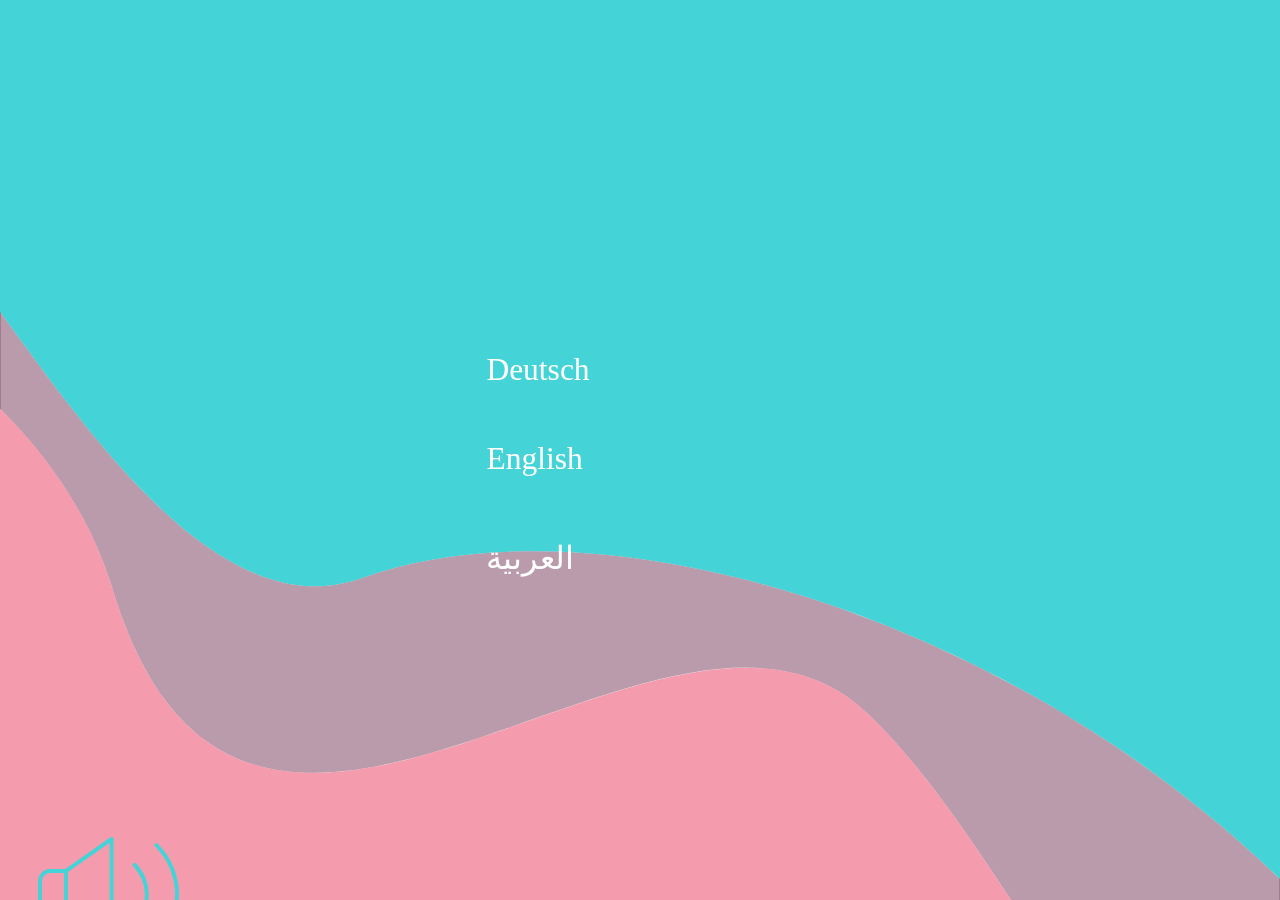
<file: www/index.html>
<!DOCTYPE html>
<html>
<!--
  * Please see the included README.md file for license terms and conditions.
  -->
<head>
    <title>Mavie</title>
    <meta http-equiv="Content-type" content="text/html; charset=utf-8">
    <meta charset="utf-8" />
	<meta name="format-detection" content="telephone=no" />
	<meta name="msapplication-tap-highlight" content="no" />
    <!-- <meta name="viewport" content="width=device-width, minimum-scale=1, initial-scale=1"> -->
    <meta name="viewport" content="width=device-width, minimum-scale=1, initial-scale=1, user-scalable=no viewport-fit=cover ">
    <!-- <meta name="viewport" content="width=device-width, initial-scale=1, user-scalable=yes, minimum-scale=1, maximum-scale=2"> -->

    <style>
    /* following three (cascaded) are equivalent to above three meta viewport statements */
    /* see http://www.quirksmode.org/blog/archives/2014/05/html5_dev_conf.html */
    /* see http://dev.w3.org/csswg/css-device-adapt/ */
        @-ms-viewport { width: 100vw ; min-zoom: 100% ; zoom: 100% ; }         @viewport { width: 100vw ; min-zoom: 100% zoom: 100% ; }
        @-ms-viewport { user-zoom: fixed ; min-zoom: 100% ; }                   @viewport { user-zoom: fixed ; min-zoom: 100% ; }
        /*@-ms-viewport { user-zoom: zoom ; min-zoom: 100% ; max-zoom: 200% ; }   @viewport { user-zoom: zoom ; min-zoom: 100% ; max-zoom: 200% ; }*/
    </style>

    <link rel="stylesheet" href="css/app.css">
    <link rel="stylesheet" href="css/grid.css">
    <link rel="stylesheet" href="css/mavie.css">

    <script type="text/javascript" src="lib/fastclick.min.js"></script>
    <script type="text/javascript" src="lib/jquery-3.2.1.min.js"></script>

    <script src="lib/cPager.min.js"></script>
    <script src="js/cPagerTasks.js"></script>

    <script src="js/init-app.js"></script>  
</head>
<body>

    
    <div id="page" class="page"></div>

    <script type="text/javascript">
			app.initialize();
    </script>

</body>
</html>
</file>
<file: www/css/app.css>
/* !Windows Phone 8 */
@-ms-viewport {
  width: 100%;
  height: device-height;
}

@viewport {
  width: 100%;
  height: device-height;
}


/* Font */
@font-face {
  font-family: openregular;
  src: url('font/opensans-regular-webfont.ttf');
}

@font-face {
  font-family: openlight;
  src: url('font/opensans-light-webfont.ttf');
}


* {
    padding: 0;
    margin: 0;
    box-sizing: border-box;
}


html {
    /* Recommended for Windows 8 Phone */
    /* SOURCE: http://www.excellentwebworld.com/common-problems-solution-for-windows-phone-8-phonegap */
    -ms-touch-action: pan-x ;

    width: 100vw;
    height: 100vh;
    overflow: none;
}

body {
    -webkit-touch-callout: none ;
    -webkit-text-size-adjust: none ; -ms-text-size-adjust: none ;
    -webkit-user-select: none ; -moz-user-select: none ; -ms-user-select: none ; user-select: none ;
    -webkit-highlight: none ;
    -webkit-tap-highlight-color: rgba(0,0,0,0) ;
    -webkit-tap-highlight-color: transparent ;      /* For some Androids */

    /* Recommended for Windows 8 Phone */
    /* SOURCE: http://www.excellentwebworld.com/common-problems-solution-for-windows-phone-8-phonegap */
    -ms-touch-action: pan-y ;
    -ms-content-zooming: none ;

    -ms-overflow-style: none !important;
    -ms-scroll-translation: vertical-to-horizontal;

    width: 100vw;
    height: 100vh;
    overflow: none;

    font-family: openregular;
    background-color: white;
    color: black;
}





input, textarea  {
    /* allow copy-paste */
    -webkit-user-select: text;
    -moz-user-select: text;
    -ms-user-select: text;
    user-select: text;
}

button {
  width: 100%;
  text-align: left;

  border: none;
  outline: none;

  font-family: openregular;
  background-color: #f2f2f2;
  font-size: 100%;

  border: 1px solid #ccc;
}

p {
    padding-top: 0.5rem;
    padding-right: 0.5rem;
}

.scrollable-y {
  overflow-y: scroll;
  -webkit-overflow-scrolling: touch;
  overflow-x: hidden;
}

.scrollable-x {
  overflow-x: scroll;
  overflow-y: hidden;
  -webkit-overflow-scrolling: touch;
}
</file>
<file: www/css/grid.css>
#page,
#pageTemp {
  width: 100vw;
  height: 100vh;
  display: flex;
  flex-direction: column;
}

.flex-c {
  display: flex;
  flex-direction: column;
}
.flex-r {
  display: flex;
  flex-direction: row;
}

.w-1 { flex: 1; }
.w-2 { flex: 2; }
.w-3 { flex: 3; }
.w-4 { flex: 4; }
.w-5 { flex: 5; }
.w-6 { flex: 6; }
.w-7 { flex: 7; }
.w-8 { flex: 8; }


.h-1 {
  height: 6.25vh;
}
.h-2 {
  height: calc(6.25vh *2);
}
.h-3 {
  height: calc(6.25vh *3);
}
.h-4 {
  height: calc(6.25vh *4);
}
.h-5 {
  height: calc(6.25vh *5);
}
.h-6 {
  height: calc(6.25vh *6);
}
.h-7 {
  height: calc(6.25vh *7);
}
.h-8 {
  height: calc(6.25vh *8);
}
.h-9 {
  height: calc(6.25vh *9);
}
.h-10 {
  height: calc(6.25vh *10);
}
.h-11 {
  height: calc(6.25vh *11);
}
.h-12 {
  height: calc(6.25vh *12);
}
.h-13 {
  height: calc(6.25vh *13);
}
.h-14 {
  height: calc(6.25vh *14);
}
.h-15 {
  height: calc(6.25vh *15);
}
.h-16 {
  height: calc(6.25vh *16);
}
</file>
<file: www/css/mavie.css>
html, body {height: 100%; width: 100%;margin:0;}

@font-face { font-family: 'raleway-regular';
             src: url(raleway-regular.ttf);
                
@font-family: 'futura';
}

body {
    
    font-family: 'raleway';
    font-size: 1.9vh;
    text-align: center center;
    background-color:  #ffffff;
    color: white;
    
}

.background{
    
    width: 100%;
    height: 100%;
    position: absolute;
    
}

div{
    border: none;
    background-color: transparent; 
    color: white;
    font-size: 1.9vh;
    font-family: raleway;
    font-weight: 300;
    position: fixed;
}
    
button {
    border: none;
    position: fixed;
    background-color: transparent; 
    color: white;
    font-size: 3.5vh;
    font-family: futura;
    font-weight: 300;
    
}


.splashscreen{
    
    width: 100vw;
    height: 100vh;
    position: fixed;
    
}

@keyframes fadeout {
    
    0%   {opacity: 1;}
    100% {opacity: 0;}
       
}



.fadeout {
    animation-name: fadeout;
    animation-duration: 2s;
    animation-delay: 1s;
}


.my-animation {
  animation: fade 1s steps(90) forwards;
 -webkit-animation: fade 2s steps(90) forwards;
  -moz-animation: fade 2s steps(90) forwards;
    animation-delay: 2s;
}

@keyframes fade {
  from {
    opacity: 1;
  }
  to {
    opacity: 0.0;
  }
}



/***************  bar top  *******/

.topbar{
    background-color: white;
    height: 7vh;
    top: 0;
    width: 100vw;

}

.topbar button{
    
    background-color:white;
    height: inherit;
    border: none;
    height: 5vh;
    width: 5vh;
    top: 1vh;
    position: fixed;
}





.menu_img {
    right: 1.5vh; 
    
   
}

.arrow_img{

    left: 1.5vh;
}

.mavie_logo_top{
    
    margin-left: calc(50vw - 7.5vh);
    margin-top: 1.6vh;
    height:auto;
    width: 13vh;
    
} 


/********* angebote ********/

.background_angebote{
    width: 100vw;
    height: 100vh;
    position: fixed;
    background-image: url(../IMAGES/angebote/bubble_angebote.svg);
    background-size: 100% auto;
    background-position: left bottom;
    background-repeat: no-repeat;

    
}


.angebote_headline{
    right: 1.5vh;
    color: #44D3D6;
    position: absolute;
    font-size: 3vh;
    font-family: futura;
    top: 8vh;
    
}

.angebote_subheadline{
     top: 13vh;
    right: 1.5vh;
    color: #44D3D6;
    
}

.medizinisch{
    top: 30.1vh;
    left: 6vw;
    
}
.psychologisch{
    top: 59.1vh;
    left: 31vw;
    
}
.sozial{
    top: 91.4vh;
    left: 73vw;
}


/***************  name and picture  *******/
    
.bereich_name{
  
    font-family: Futura;
    font-style: normal;
    color: white;
    font-size: 4.5vh;
    width: auto;
    top: 14vh;
    left: 13vw;
}
    
.bereich_subheadline{
    width: 51vw;
    top: 20vh;
    left: 13vw;
    font-size: 1.9vh;
    


}

.img_med{
    
    width: 25vw;
    height: 25vw;
    top: 10vh;
    right: 5vw;
}

.icon_container{
    height: 70vh;
    width: 100vw;
    
}


/***************   icons med  *******/





.icon1 {
    height: inherit;
    border: none;
    height: auto;
    width: 10vw;
    top: 33.4vh;
    left: 21vw;
}
    
.icon2 {
    height: inherit;
    border: none;
    height: auto;
    width: 23vw;
    top: 35vh;
    left: 58vw;
    
}

.icon3 {
    height: inherit;
    border: none;
    height: auto;
    width: 14vw;
    top: 61vh;
    left: 21vw; 
}

.icon4 {
    height: inherit;
    border: none;
    height: auto;
    height: auto;
    width: 20vw;
    top: 60vh;
    left: 60vw;
}


/***************   icons psy  *******/


.icon5{
   border: none;
    height: auto;
    width: 22vw;
    top: 37vh;
    left: 15vw;
}

.icon6{
    height: inherit;
    border: none;
    height: auto;
    width: 23vw;
    top: 35vh;
    left: 58vw;
}


.icon7{

    border: none;
    height: auto;
    width: 20vw;
    top: 61vh;
    left: 40vw;
}


/***************   icons soc  *******/


.icon8{
   border: none;
    height: auto;
    width: 22vw;
    top: 35vh;
    left: 15vw;
}

.icon9{
    height: inherit;
    border: none;
    height: auto;
    width: 23vw;
    top: 35vh;
    left: 58vw;
}


.icon10{

    border: none;
    height: auto;
    width: 20vw;
    top: 59vh;
    left: 40vw;
}




/***************   icons soc  *******/

.line1{top: 49.7vh;}

.line2{top: 74vh;}


    
.column1{ left: 13vw}
.column1_3{ left: 15vw}

.column2{ left: 56vw}

.column2_psy{ left: 59vw}
.column2_soc{ left: 30vw}

.column3{left:44vw;}


/***************  bar bottom   *******/

.termin_machen{
    
width: 47vw;
height: auto;
top: 90vh;
right: 5vw;
    
}

.add_calendar{

width: 47vw;
height: auto;
top: 83.5vh;
right: 5vw;
    
}

.lautsprecher{
    
width: 11vw;
height: auto;
top: 93vh;
left: 3vw;
    
}

/****** languages *****/


.bubble_languages{
   width: 63vw;
   height: auto;
   position: fixed;
   top: 28vh;
   left: 20vw;
}

.bubble_blue{
    width: 100vw;
    height: 100vh;

    position: fixed;
    background-image: url(../IMAGES/languages/bubble_blue.svg);
    background-size: 100% auto;
    background-position: left bottom;
    background-repeat: no-repeat;

}


.mavie_logo_languages{
    
    width: 70vw;
    margin-left: auto;
    margin-right: auto;
    top: 5vh;
    left: 15vw;
    display: block;
    
}

.languages{
    
    
}

.deutsch{
   top: 38vh;
   left: 38vw;
}

.english{
    top: 49vh;
    left: 38vw;
    
}

.arabisch{
    top: 60vh;
    left: 38vw;
    
    
}



/******** calendar ******/


.termin_headline{
    position: absolute;
    color: #44D3D6;
    text-align: center;
    font-weight: 600;
    font-size: 2.4vh;
    top: 12vh;
    left: 6vw;
    opacity: 0.7;

    
}

 .calendar {
  position: relative;
  display: inline-table;
  background-color:transparent;
  top: 30vh; 
  width: 98vw;
  left: 5vw;
    
}


.month{
     position: absolute;
     color: #44D3D6;
     font-weight: 600;
     font-size: 3vh;
     top: 19vh;
     left: 18vw;
    
}
.days {
  position: relative;
  color: #44D3D6;
  width: 12.5vw;
  height: 7vh;
  text-align: center;
  font-size: 3vh;
  flex-wrap: wrap;  
  
}

.day_unavaliable{
    opacity: 0.2;
}

.day_selected{
 font-weight: 800;
 border: 1px;
    
}

.week_days{
    position: absolute;
    width: 90vw;
    align-content: center;
    height: auto;
    top:24vh; 
    left: 5vw;
    
}

.date_confirm{
position: absolute;
color: #F45B7A;
font-weight: 600;
font-size: 2.4vh;
top: 69vh;
left: 6vw;
    
    
}

.date_confirm_border{
position: absolute;
height: 40vh;
top: 68.1vh;
left: 3.8vw;
width: 51vw;
}

.termin_sichern1{
    width:  30vw;
    bottom: 15vh;
    right: 1.5vw;
    position: absolute;
}

.termin_sichern2{
    width:  30vw;
    bottom: 8vh;
    right: 1.5vw;
    position: absolute;

}

.termin_sichern3{
    width:  30vw;
    bottom: 1vh;
    right: 1.5vw;   
    position: absolute;

}


.time1{
    position: absolute;
    color: #44D3D6;
    width: 13.5vw;
    height: 7vh;
    font-size: 3vh;
    bottom: 13vh;
    right: 39vw;
    font-weight: normal;

}


.time2{
    position: absolute;
    color: #44D3D6;
    width: 13.5vw;
    height: 7vh;
    font-size: 3vh;
    bottom: 6vh;
    right: 39vw;
    font-weight: normal;

}

.time3{
    position: absolute;
    color: #44D3D6;
    width: 13.5vw;
    height: 7vh;
    font-size: 3vh;
    bottom: -1vh;
    right: 39vw;
    font-weight: normal;
    

}



/****** termin gesichert****/



.background_termin_gesichert{
    width: 100vw;
    height: 100vh;
    position: fixed;
    background-image: url(../IMAGES/termin_gesichert/background_termin_gesicchert_O.svg);
    background-size: 100% auto;
    background-position: left bottom;
    background-repeat: no-repeat;
}



.termin_gesichert{
    font-family: Futura;
    font-style: normal;
    color: white;
    font-size: 5vh;
    width: auto;
    top: 10.3vh;
    left: 18.1vw;
    position: absolute;
}


.info_termin1{
    left: 10vw;
    top: 36vh;
    font-size: 3.5vh;
    font-family: Futura;
    font-style: normal;
    width: auto;
    position: absolute;
    width: 50vw;
    
}
.info_termin2{
    left: 10vw;
    top: 47vh;

    font-style: normal;
    width: auto;
    position: absolute;
    width: 50vw;
    
}
.info_termin3{
    left: 10vw;
    top: 54vh;
    font-style: normal;
    width: auto;
    position: absolute;
}


.zuruck_angebot{
    
width: 47vw;
height: auto;
top: 92vh;
right: 5vw;
}

/**** transitions   *****/

.container{
    position: relative;
    background-color: transparent;
    align-content: space-around;
}


.orange{
    background-color: transparent; 
    left: 0;
    opacity: 0%;
    transition-property: all;
    transition-duration: 0.5s;
    border-radius: 7px;
    position:absolute;
    color: white;
        
    }

.container:hover .orange{
    background-color: green;
    left 10vh;
    color: darkgray ;
    transition-duration: 1s; 1s;
    border-radius: 15px;
    box-shadow: 10px 10px 5px lightgray;
    }




/****** Layout Helper *****/

.height1 {height:calc(100vh/8);}
.height2 {height:calc(100vh/8*2);}
.height3 {height:calc(100vh/8*3);}
.height4 {height:calc(100vh/8*4);}
.height5 {height:calc(100vh/8*5);}
.height6 {height:calc(100vh/8*6);}
.height7 {height:calc(100vh/8*7);}
.height8 {height:100vh;}


.width1 {width:calc(100vw/5);}
.width2 {width:calc(100vw/5*2);}
.width3 {width:calc(100vw/5*3);}
.width4 {width:calc(100vw/5*4);}
.width5 {width:calc(100vw);}



/****** anmiations ******/

@keyframes fadein {
    
    0%   {opacity: 0;margin-left: 0;}
    70%   {opacity: 0;margin-left: 0;}
    100% {opacity: 1;margin-left: 5vw;}
       
}



.fadein {
    animation-name: fadein;
    animation-duration: 5s;
    animation-delay: 0s;
}


@keyframes bubble {
    
    0%   {opacity: 0;margin-top: 99vh;
    width: 63vw;
   height: auto;
   position: fixed;
   top: 28vh;
   left: 20vw}
    
    40%   {opacity: 0;margin-top: 99vh;
    width: 63vw;
   height: auto;
   position: fixed;
   top: 28vh;
   left: 20vw}
    
   100% {opacity: 1;margin-top: 0vw;
   width: 63vw;
   height: auto;
   position: fixed;
   top: 28vh;
   left: 20vw}
       
}


.div_bubble {
    animation-name: bubble;
    animation-duration: 5s;
    animation-delay: 0s;

}


@keyframes angebote {
    
    0%   {opacity: 0;}
    50%   {opacity: 0;}
    100% {opacity: 1;}
       
}

.a_angebote{ 
    animation-name: angebote;
    animation-duration: 2s;
}





@keyframes img {
    
    0%   {opacity: 0;
        transform: scale(0);   
    }
    
    50%   {opacity: 0;
        transform: scale(0);   
    }
    97% {opacity: 1;
    transform: scale(1.1);
        
    }100% {opacity: 1;
    transform: scale(1);
    }
       
}

.a_img{ 
    animation-name: img;
    animation-duration: 0.9s;
    animation-timing-function: ease-out;
    position: fixed;
   

}



@keyframes termin_vereinbaren {
    
    0%   {opacity: 0;}

    
    100% {opacity: 0.7;}
 
       
}


.a_vereinbaren {
    animation-name: termin_vereinbaren;
    animation-duration: 2s;
    animation-timing-function: ease-in;


}
</file>
